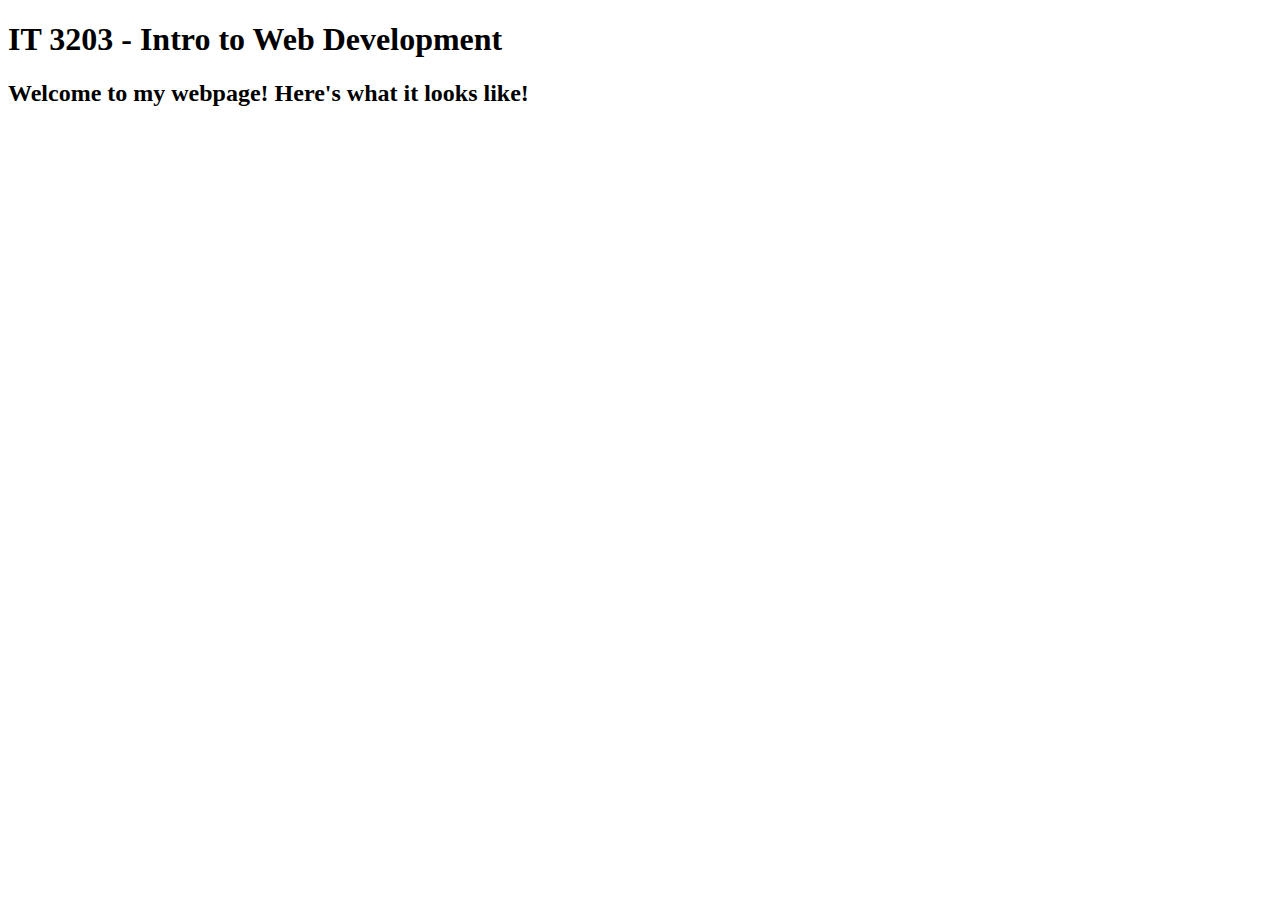
<file: index.html>
<!DOCTYPE html>
<html lang="en">
    <head>
        <meta charset="UTF-8">
        <title>IT 3203 - Intro to Web Development</title>
    </head>
    <body>
        <h1>IT 3203 - Intro to Web Development</h1>
        <h2>Welcome to my webpage! Here's what it looks like!</h2>
    </body>
</html>
</file>
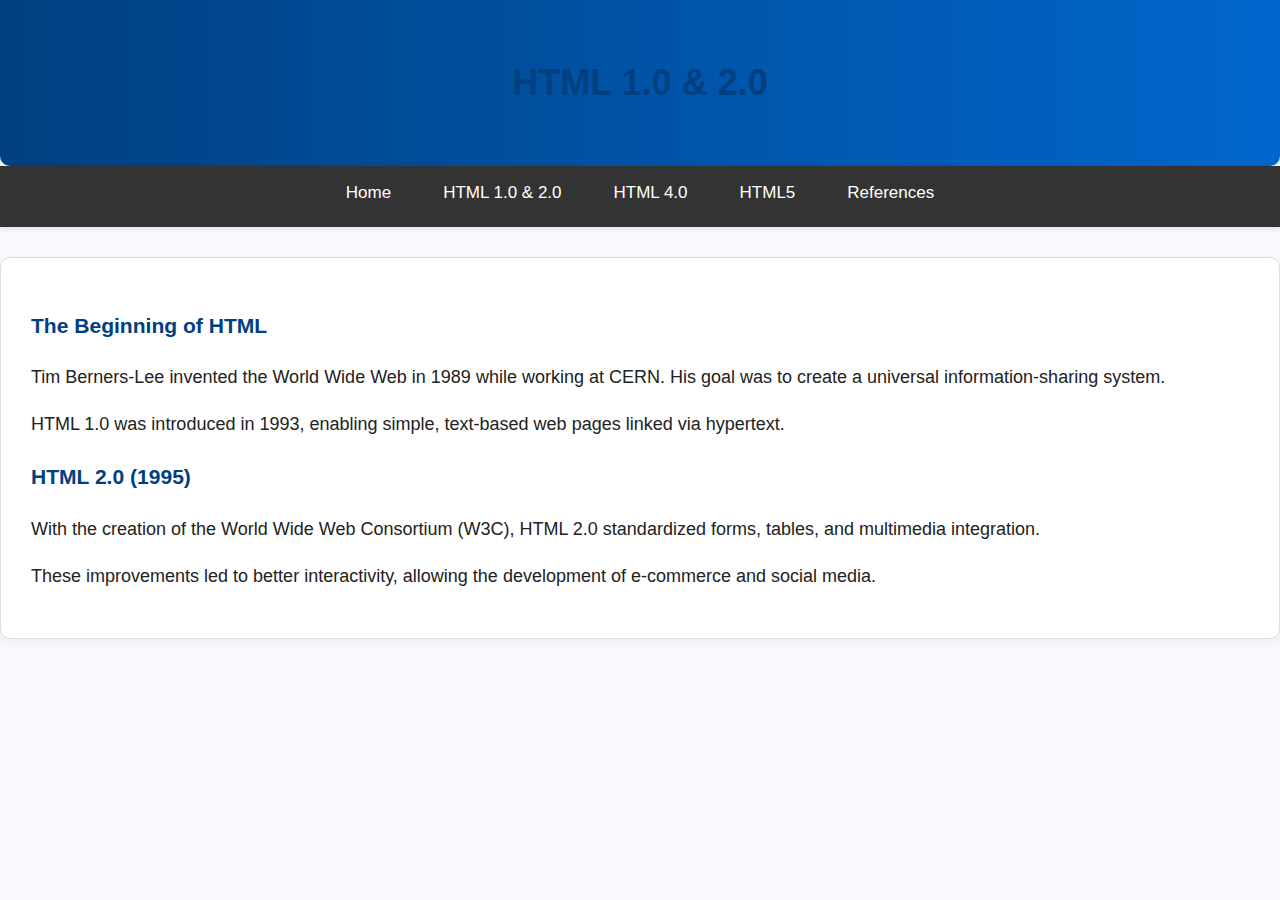
<file: html1-2.html>
<!DOCTYPE html>
<html lang="en">
<head>
    <meta charset="UTF-8">
    <meta name="viewport" content="width=device-width, initial-scale=1.0">
    <title>HTML 1.0 & 2.0</title>
    <link rel="stylesheet" href="styles.css">
</head>
<body>
    <header>
        <h1>HTML 1.0 & 2.0</h1>
    </header>

    <nav>
        <ul>
            <li><a href="index.html">Home</a></li>
            <li><a href="html1-2.html">HTML 1.0 & 2.0</a></li>
            <li><a href="html4.html">HTML 4.0</a></li>
            <li><a href="html5.html">HTML5</a></li>
            <li><a href="references.html">References</a></li>
        </ul>
    </nav>

    <section>
        <h3>The Beginning of HTML</h3>
        <p>Tim Berners-Lee invented the World Wide Web in 1989 while working at CERN. His goal was to create a universal information-sharing system.</p>
        <p>HTML 1.0 was introduced in 1993, enabling simple, text-based web pages linked via hypertext.</p>

        <h3>HTML 2.0 (1995)</h3>
        <p>With the creation of the World Wide Web Consortium (W3C), HTML 2.0 standardized forms, tables, and multimedia integration.</p>
        <p>These improvements led to better interactivity, allowing the development of e-commerce and social media.</p>
    </section>
</body>
</html>
</file>
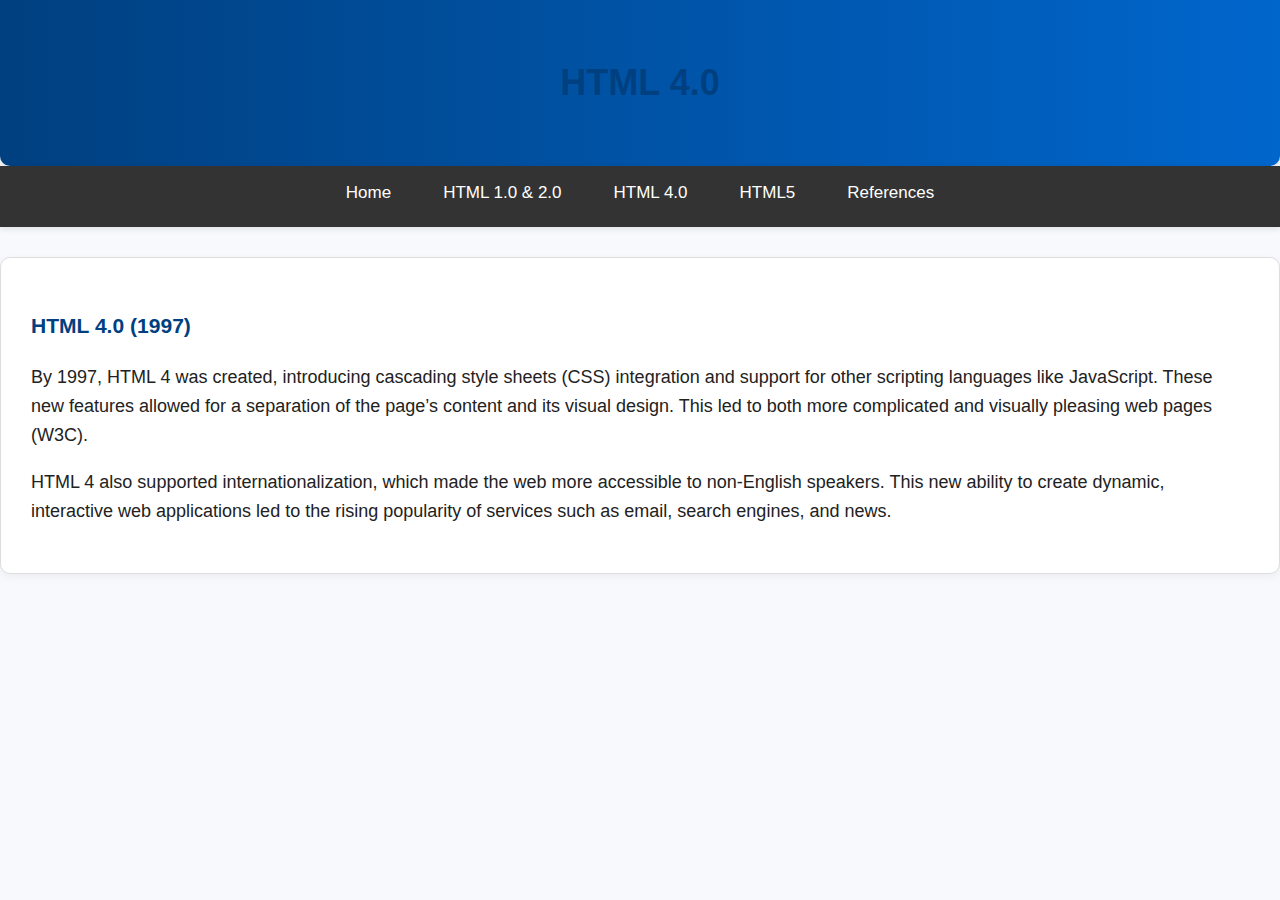
<file: html4.html>
<!DOCTYPE html>
<html lang="en">
<head>
    <meta charset="UTF-8">
    <meta name="viewport" content="width=device-width, initial-scale=1.0">
    <title>HTML 4.0</title>
    <link rel="stylesheet" href="styles.css">
</head>
<body>
    <header>
        <h1>HTML 4.0</h1>
    </header>

    <nav>
        <ul>
            <li><a href="index.html">Home</a></li>
            <li><a href="html1-2.html">HTML 1.0 & 2.0</a></li>
            <li><a href="html4.html">HTML 4.0</a></li>
            <li><a href="html5.html">HTML5</a></li>
            <li><a href="references.html">References</a></li>
        </ul>
    </nav>

    <section>
        <h3>HTML 4.0 (1997)</h3>
        <p>By 1997, HTML 4 was created, introducing cascading style sheets (CSS) integration and support for other scripting languages like JavaScript. These new features allowed for a separation of the page’s content and its visual design. This led to both more complicated and visually pleasing web pages (W3C). </p>
        <p>HTML 4 also supported internationalization, which made the web more accessible to non-English speakers. This new ability to create dynamic, interactive web applications led to the rising popularity of services such as email, search engines, and news.</p>
    </section>
</body>
</html>
</file>
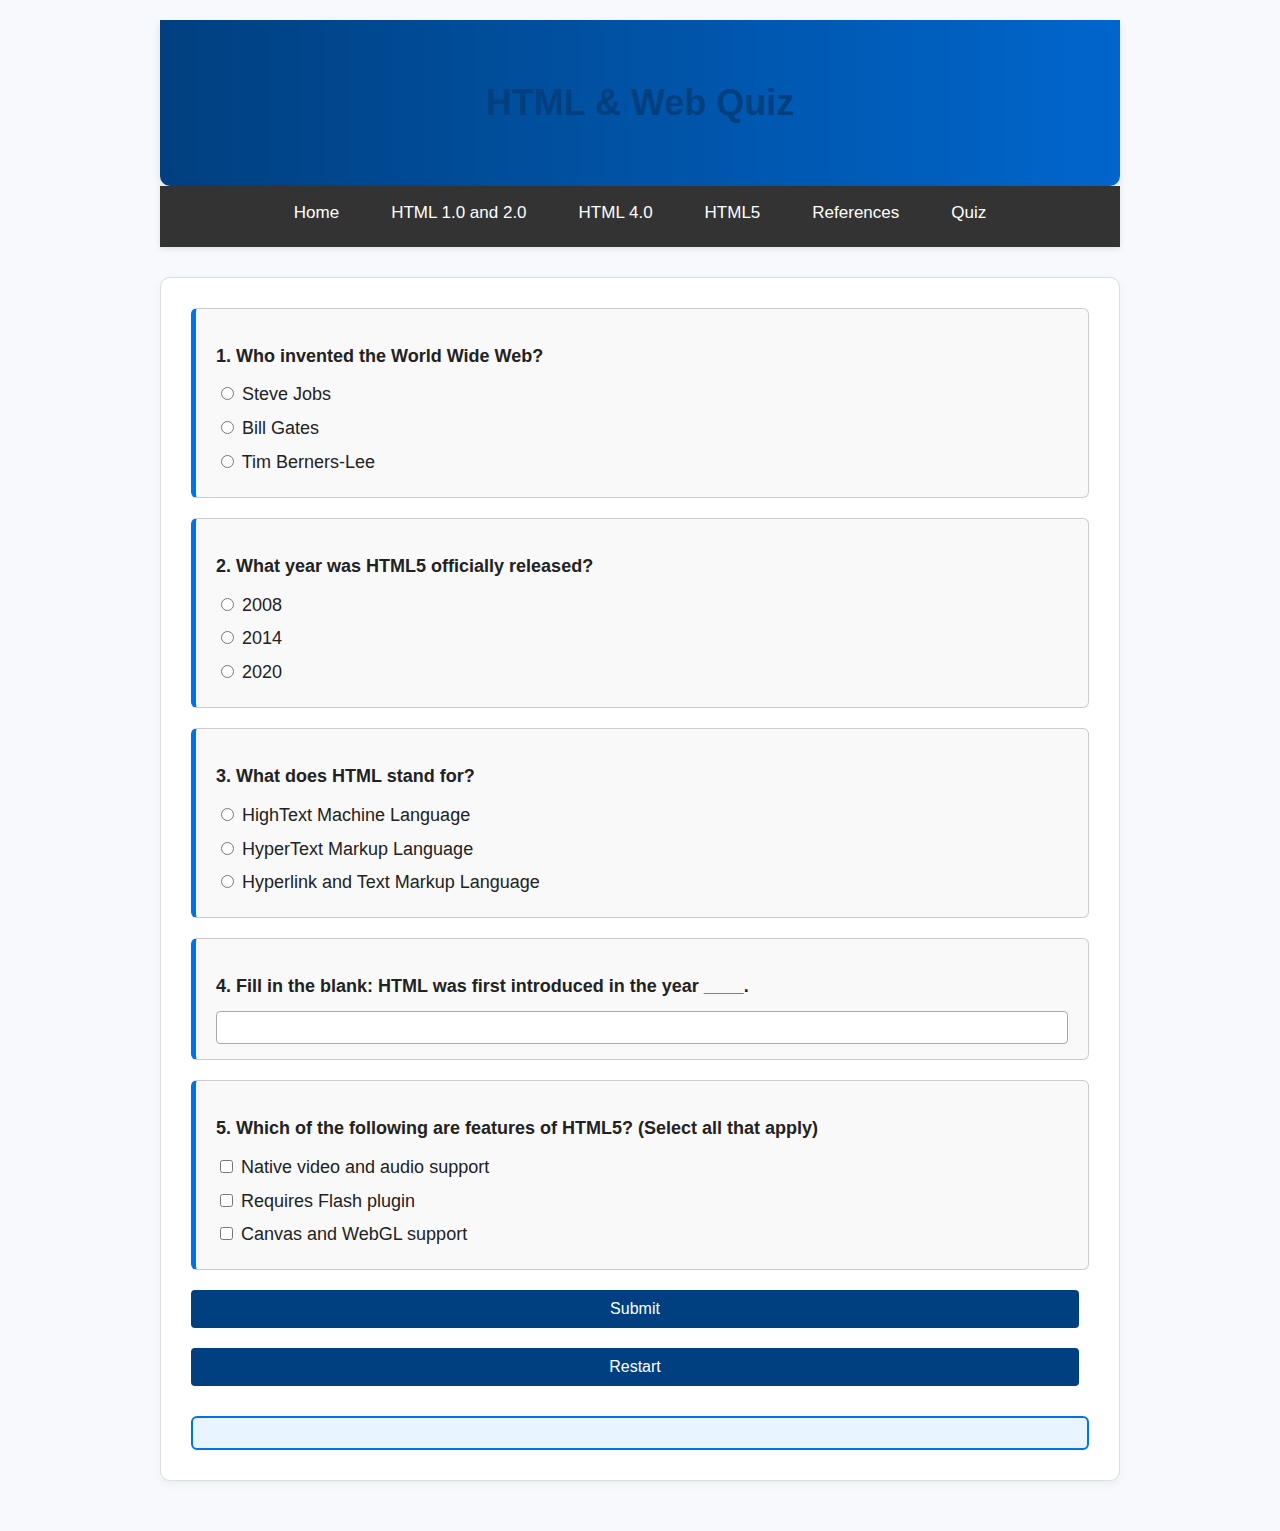
<file: quiz.html>
<!DOCTYPE html>
<html lang="en">
<head>
    <meta charset="UTF-8">
    <title>HTML Quiz</title>
    <link rel="stylesheet" href="styles.css">
</head>
<body>
    <div class="container">
        <header>
            <h1>HTML & Web Quiz</h1>
        </header>

        <nav>
            <ul>
                <li><a href="index.html">Home</a></li>
                <li><a href="html1-2.html">HTML 1.0 and 2.0</a></li>
                <li><a href="html4.html">HTML 4.0</a></li>
                <li><a href="html5.html">HTML5</a></li>
                <li><a href="references.html">References</a></li>
                <li><a href="quiz.html">Quiz</a></li>
            </ul>
        </nav>

        <section>
            <form id="quizForm">
                <div class="question-block">
                    <p>1. Who invented the World Wide Web?</p>
                    <label><input type="radio" name="q1" value="a"> Steve Jobs</label>
                    <label><input type="radio" name="q1" value="b"> Bill Gates</label>
                    <label><input type="radio" name="q1" value="c"> Tim Berners-Lee</label>
                </div>

                <div class="question-block">
                    <p>2. What year was HTML5 officially released?</p>
                    <label><input type="radio" name="q2" value="a"> 2008</label>
                    <label><input type="radio" name="q2" value="b"> 2014</label>
                    <label><input type="radio" name="q2" value="c"> 2020</label>
                </div>

                <div class="question-block">
                    <p>3. What does HTML stand for?</p>
                    <label><input type="radio" name="q3" value="a"> HighText Machine Language</label>
                    <label><input type="radio" name="q3" value="b"> HyperText Markup Language</label>
                    <label><input type="radio" name="q3" value="c"> Hyperlink and Text Markup Language</label>
                </div>

                <div class="question-block">
                    <p>4. Fill in the blank: HTML was first introduced in the year ____.</p>
                    <input type="text" name="q4">
                </div>

                <div class="question-block">
                    <p>5. Which of the following are features of HTML5? (Select all that apply)</p>
                    <label><input type="checkbox" name="q5" value="a"> Native video and audio support</label>
                    <label><input type="checkbox" name="q5" value="b"> Requires Flash plugin</label>
                    <label><input type="checkbox" name="q5" value="c"> Canvas and WebGL support</label>
                </div>

                <button type="button" onclick="gradeQuiz()">Submit</button>
                <button type="reset">Restart</button>
            </form>

            <div id="result"></div>
        </section>
    </div>

    <script>
        function gradeQuiz() {
            let score = 0;
            const total = 5;
            let resultText = "";

            const q1 = document.querySelector('input[name="q1"]:checked');
            if (q1 && q1.value === "c") { score++; resultText += "Q1: Correct<br>"; }
            else { resultText += "Q1: Incorrect (Answer: Tim Berners-Lee)<br>"; }

            const q2 = document.querySelector('input[name="q2"]:checked');
            if (q2 && q2.value === "b") { score++; resultText += "Q2: Correct<br>"; }
            else { resultText += "Q2: Incorrect (Answer: 2014)<br>"; }

            const q3 = document.querySelector('input[name="q3"]:checked');
            if (q3 && q3.value === "b") { score++; resultText += "Q3: Correct<br>"; }
            else { resultText += "Q3: Incorrect (Answer: HyperText Markup Language)<br>"; }

            const q4 = document.querySelector('input[name="q4"]').value.trim();
            if (q4 === "1993") { score++; resultText += "Q4: Correct<br>"; }
            else { resultText += "Q4: Incorrect (Answer: 1993)<br>"; }

            const q5Answers = Array.from(document.querySelectorAll('input[name="q5"]:checked')).map(cb => cb.value);
            if (q5Answers.includes("a") && q5Answers.includes("c") && !q5Answers.includes("b")) {
                score++; resultText += "Q5: Correct<br>";
            } else {
                resultText += "Q5: Incorrect (Answer: a and c)<br>";
            }

            resultText += `<br><strong>Total Score: ${score}/${total}</strong><br>`;
            resultText += score >= 3 ? "<span style='color:green'>You Passed!</span>" : "<span style='color:red'>You Failed.</span>";

            document.getElementById("result").innerHTML = resultText;
        }
    </script>
</body>
</html>
</file>
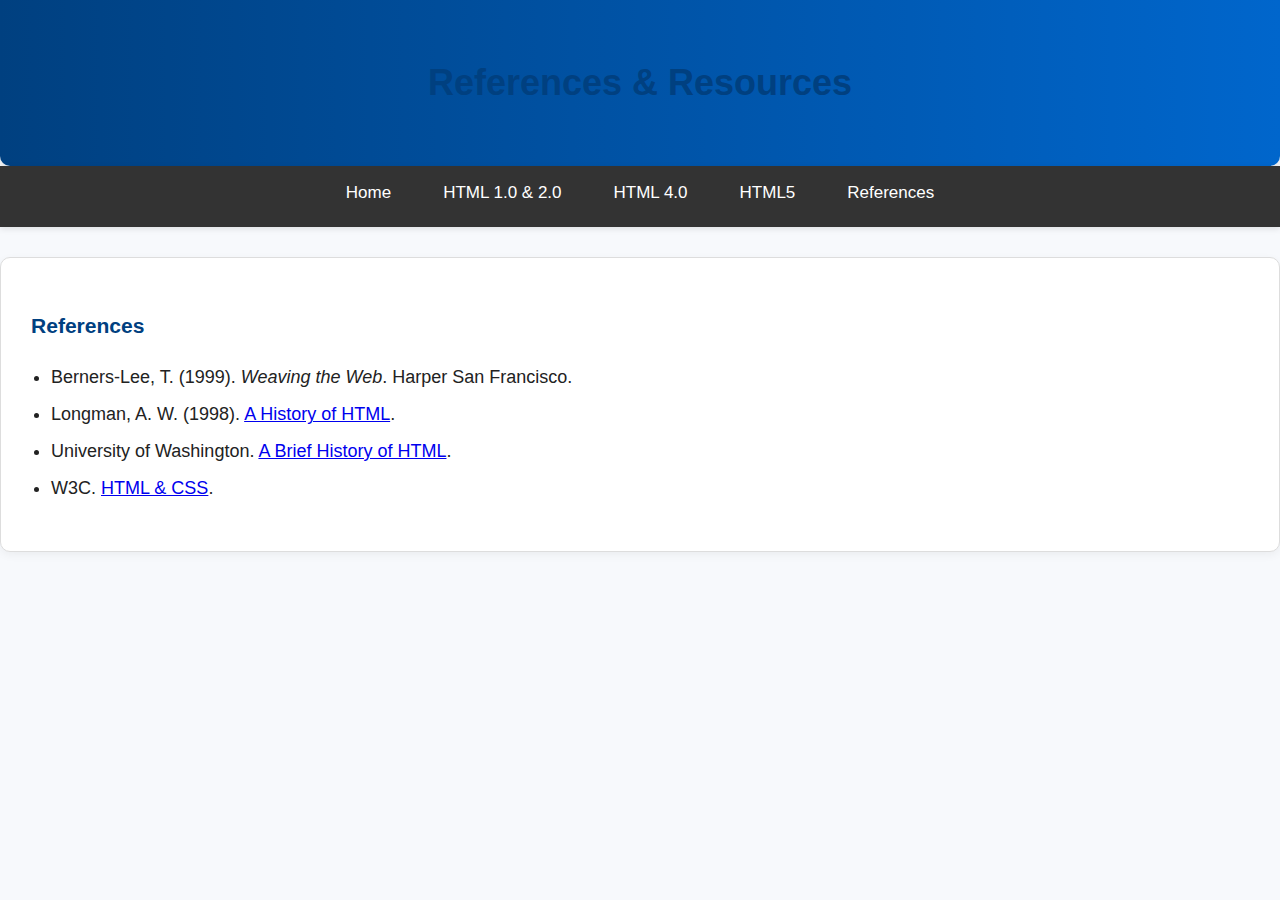
<file: references.html>
<!DOCTYPE html>
<html lang="en">
<head>
    <meta charset="UTF-8">
    <meta name="viewport" content="width=device-width, initial-scale=1.0">
    <title>References</title>
    <link rel="stylesheet" href="styles.css">
</head>
<body>
    <header>
        <h1>References & Resources</h1>
    </header>

    <nav>
        <ul>
            <li><a href="index.html">Home</a></li>
            <li><a href="html1-2.html">HTML 1.0 & 2.0</a></li>
            <li><a href="html4.html">HTML 4.0</a></li>
            <li><a href="html5.html">HTML5</a></li>
            <li><a href="references.html">References</a></li>
        </ul>
    </nav>

    <section>
        <h3>References</h3>
        <ul>
            <li>Berners-Lee, T. (1999). <em>Weaving the Web</em>. Harper San Francisco.</li>
            <li>Longman, A. W. (1998). <a href="https://www.w3.org/People/Raggett/book4/ch02.html">A History of HTML</a>.</li>
            <li>University of Washington. <a href="https://www.washington.edu/accesscomputing/webd2/student/unit1/module3/html_history.html">A Brief History of HTML</a>.</li>
            <li>W3C. <a href="https://www.w3.org/standards/webdesign/htmlcss">HTML & CSS</a>.</li>
        </ul>
    </section>
</body>
</html>
</file>
<file: styles.css>
/* Page Styling */
* {
    box-sizing: border-box;
}

body {
    font-family: 'Segoe UI', Tahoma, sans-serif;
    margin: 0;
    padding: 0;
    background-color: #f7f9fc;
    color: #222;
    font-size: 18px;
    line-height: 1.6;
}

/* Container */
.container {
    max-width: 1000px;
    margin: 0 auto;
    padding: 20px;
}

/* Header */
header {
    background: linear-gradient(to right, #004080, #0066cc);
    color: white;
    text-align: center;
    padding: 30px 20px;
    border-radius: 0 0 10px 10px;
    box-shadow: 0 4px 8px rgba(0,0,0,0.1);
}

/* Navigation */
nav {
    background-color: #333;
    display: flex;
    justify-content: center;
    padding: 12px 0;
    box-shadow: 0 2px 6px rgba(0,0,0,0.1);
}

nav ul {
    display: flex;
    list-style: none;
    gap: 20px;
    margin: 0;
    padding: 0;
}

nav ul li a {
    color: white;
    text-decoration: none;
    font-size: 17px;
    padding: 10px 16px;
    border-radius: 6px;
    transition: background 0.3s, color 0.3s;
}

nav ul li a:hover {
    background-color: #0073e6;
    color: #fff;
}

/* Section Styling */
section {
    background-color: white;
    border: 1px solid #ddd;
    border-radius: 10px;
    box-shadow: 0 3px 10px rgba(0, 0, 0, 0.05);
    margin: 30px auto;
    padding: 30px;
    width: 100%;
}

/* Headings */
h1, h2, h3 {
    font-weight: 600;
    color: #004080;
}

/* Lists */
ul {
    padding-left: 20px;
}

ul li {
    margin-bottom: 8px;
}

/* Fixed Container */
.container {
    width: 1000px;
    margin: 0 auto;
    padding: 20px;
}

/* Quiz Container Section */
section form {
    display: flex;
    flex-direction: column;
    gap: 20px;
}

/* Question Block */
.question-block {
    background-color: #f9f9f9;
    border: 1px solid #ccc;
    border-left: 5px solid #0073e6;
    padding: 15px 20px;
    border-radius: 6px;
}

/* Question Text */
.question-block p {
    font-weight: bold;
    margin-bottom: 10px;
}

/* Input Labels */
.question-block label {
    display: block;
    margin-bottom: 5px;
    cursor: pointer;
}

/* Text Input */
.question-block input[type="text"] {
    width: 100%;
    padding: 8px;
    border: 1px solid #aaa;
    border-radius: 4px;
}

/* Buttons */
button {
    padding: 10px 20px;
    font-size: 16px;
    background-color: #004080;
    color: white;
    border: none;
    border-radius: 4px;
    cursor: pointer;
    margin-right: 10px;
}

button:hover {
    background-color: #0073e6;
}

/* Results Box */
#result {
    margin-top: 30px;
    padding: 15px;
    background-color: #e8f4ff;
    border: 2px solid #0073e6;
    border-radius: 6px;
}

/* == Responsive Design == */
/* Tablets (769px to 1023px) */
@media (max-width: 1023px) {
    .container {
        width: 90%;
        padding: 15px;
    }

    nav ul {
        flex-direction: column;
        align-items: center;
    }

    nav ul li {
        margin: 10px 0;
    }

    section {
        width: 95%;
        margin: 20px auto;
    }

    .question-block input[type="text"] {
        width: 100%;
    }

    button {
        width: 100%;
        margin-top: 10px;
    }
}

/* Mobile (768px and below) */
@media (max-width: 768px) {
    .container {
        width: 95%;
        padding: 10px;
    }

    header {
        padding: 10px;
        text-align: center;
    }

    nav {
        flex-direction: column;
    }

    nav ul {
        flex-direction: column;
        gap: 10px;
    }

    nav ul li a {
        display: block;
        padding: 10px;
        font-size: 16px;
    }

    section {
        width: 100%;
        padding: 15px;
        margin: 10px 0;
    }

    img, table {
        max-width: 100%;
        height: auto;
        display: block;
        overflow-x: auto;
    }
}

/* Desktop (1024px and up) */
@media (min-width: 1024px) {
    .container {
        max-width: 1000px;
    }
}
</file>
